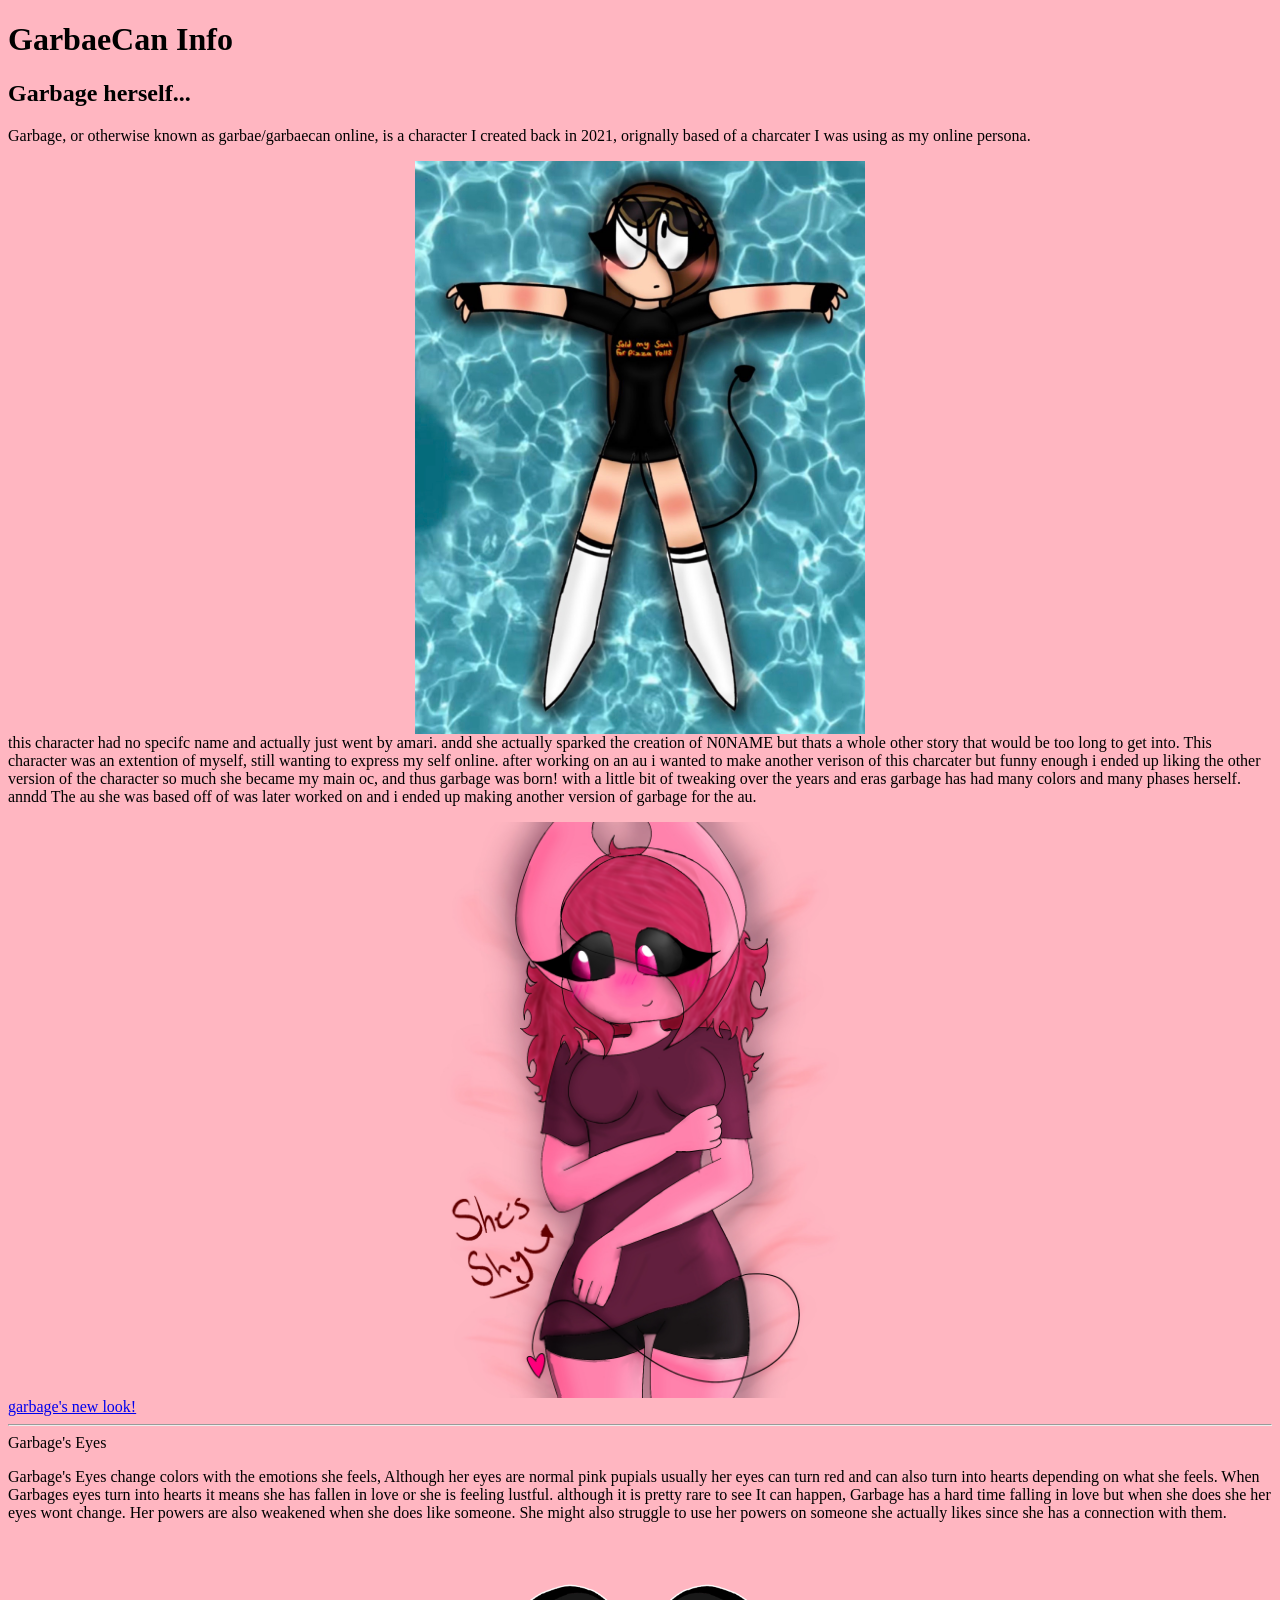
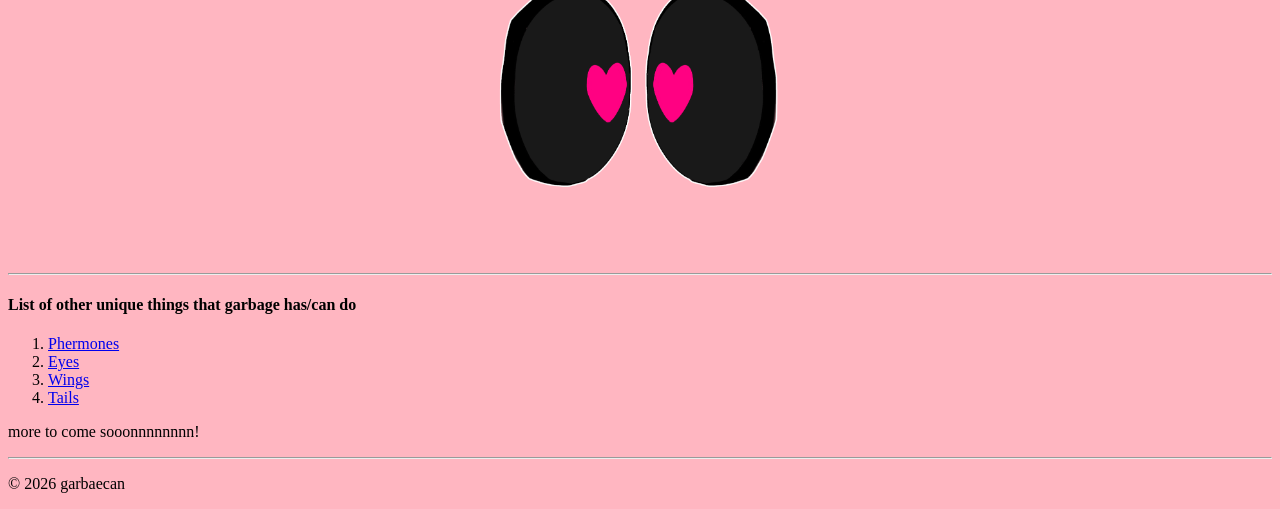
<file: index.html>
<!doctype html>
<html>
    <head>
        <meta charset="utf-8"
        <meta name="viewport" content="width=device-width, initial-scale=1">
        <title>GarbaeCan</title>
        <style>
            body {background-color:lightpink;}
                img {
    display: block;
    margin: 0 auto;
  }
   
        </style>
</head>

<body>
    <h1>GarbaeCan Info</h1>
    <h2>Garbage herself...</h2>
    <p>Garbage, or otherwise known as garbae/garbaecan online, is a character I created back in 2021, orignally based of a charcater I was using as my online persona. </p>
<img src="photos/pregarbae.jpg" class="center"
img{display:block;
                 margin: 20px auto 
                 width="450"}
                
                 
                 
                
<p> this character had no specifc name and actually just went by amari.
    andd she actually sparked the creation of N0NAME but thats a whole other story that would be too long to get into.
     This character was an extention of myself, still wanting to express my self online. after working on an au i wanted to make another verison of this charcater but funny enough i ended up liking the other version of the character so much she became my main oc, and thus garbage was born! with a little bit of tweaking over the years and eras garbage has had many colors and many phases herself.
    anndd The au she was based off of was later worked on and i ended up making another version of garbage for the au.</p>
   
    <img src="photos/garbageisshy.jpg" class="center" 
   img{display:block;
                 margin: 20px auto
                width="400"}
    <liv><a href="https://ko-fi.com/i/IR6R41A8TD5" target="_blank">garbage's new look!</a></liv>
    <hr>

    <hr3>Garbage's Eyes</hr3>

    <p>Garbage's Eyes change colors with the emotions she feels, Although her eyes are normal pink pupials usually her eyes can turn red and can also turn into hearts depending on what she feels. When Garbages eyes turn into hearts it means she has fallen in love or she is feeling lustful. although it is pretty rare to see It can happen, Garbage has a hard time falling in love but when she does she her eyes wont change. Her powers are also weakened when she does like someone. She might also struggle to use her powers on someone she actually likes since she has a connection with them.
<img src="photos/garbageeyespt2.PNG" alt="see!? :3" class="center"
                img{display:block;
                 margin: 20px auto 
                width="400"}
    <hr> 
    <hr>

    <h4>List of other unique things that garbage has/can do</h4>
    
    <ol>
            <li><a href="file:///Users/amairanirosales/Documents/GitHub/1st_class_project/photos/pheromones!.JPG" target="_blank">Phermones</a></li>
            <li><a href="https://sites.google.com/view/garbae/garbage?authuser=0" target="_blank">Eyes</a></li>
            <li><a href="file:///Users/amairanirosales/Documents/GitHub/1st_class_project/photos/wings!.JPG" target="_blank">Wings</a></li>
            <li><a href="file:///Users/amairanirosales/Documents/GitHub/1st_class_project/photos/tails!.JPG" target="_blank">Tails</a></li>
    </ol>
    <P>more to come sooonnnnnnnn!</P>
    <hr>
    <p>&copy; 2026 garbaecan</p>
</body>

<html
</file>
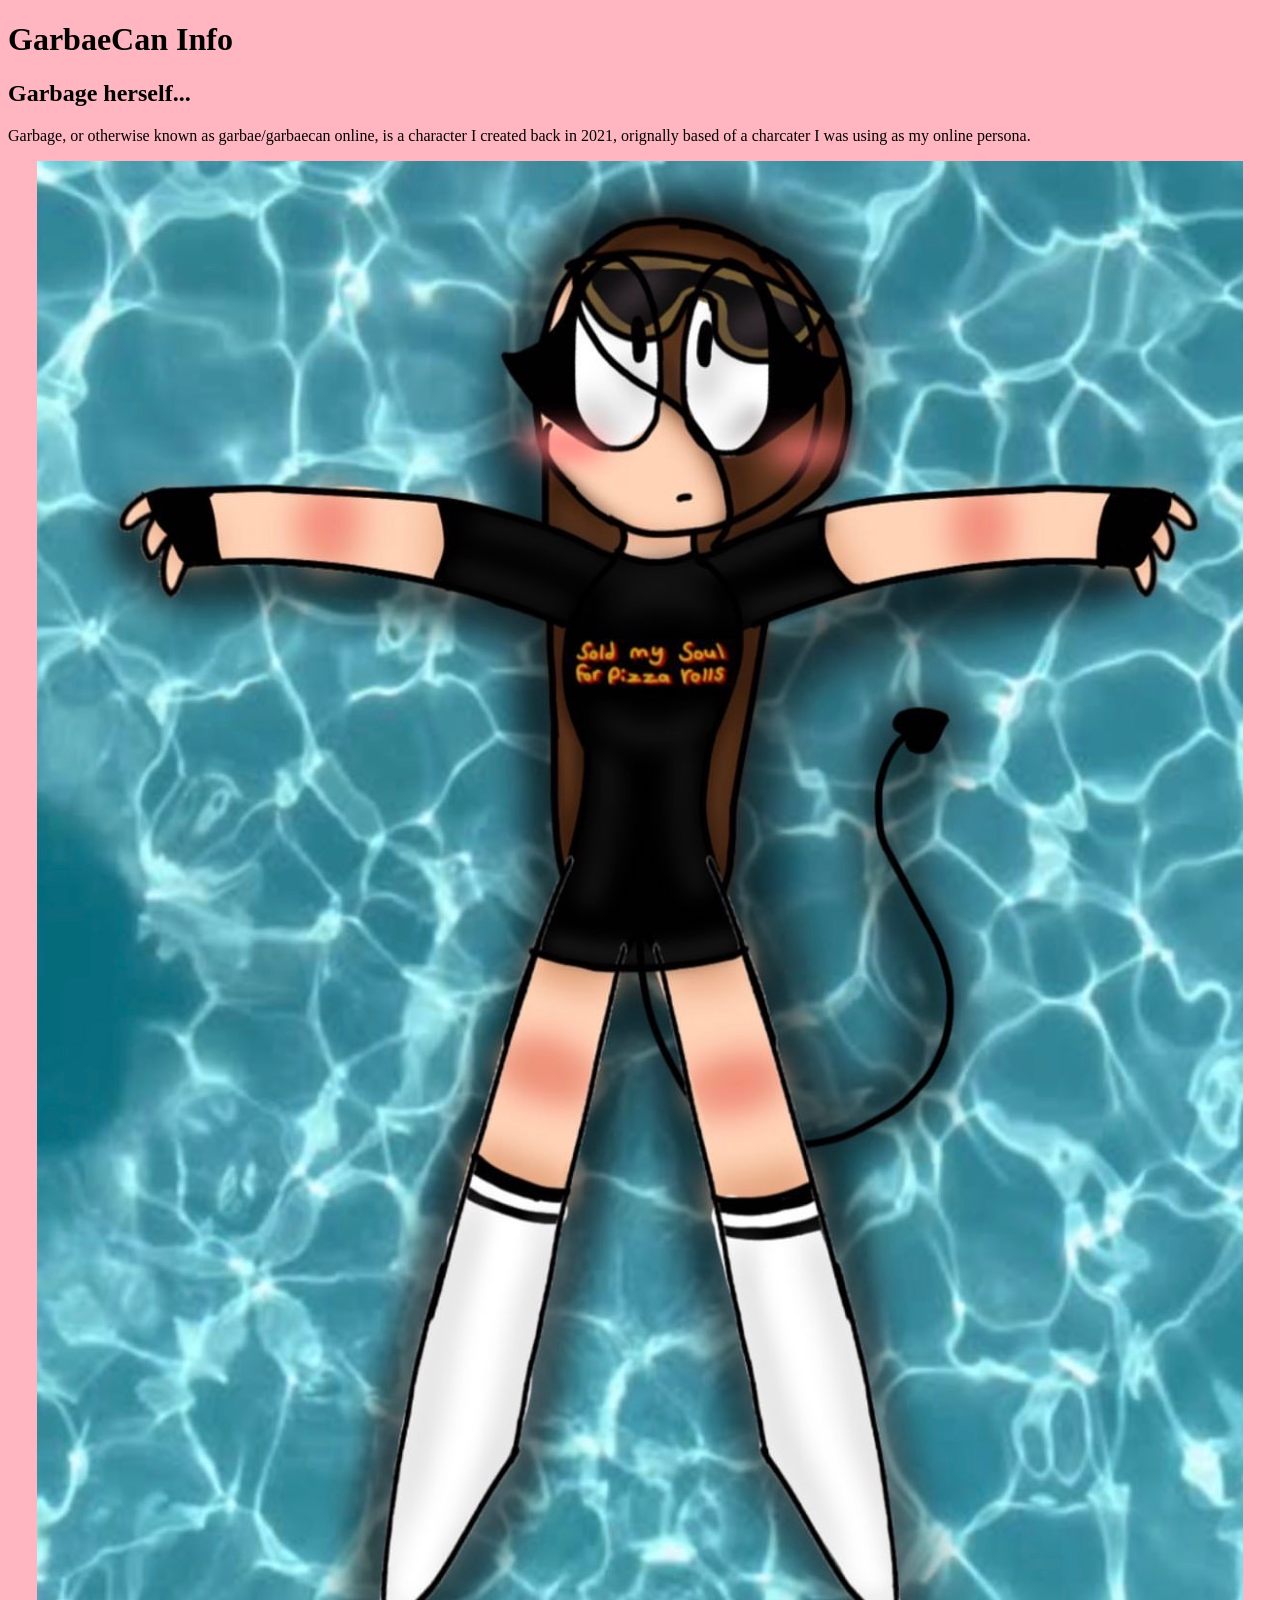
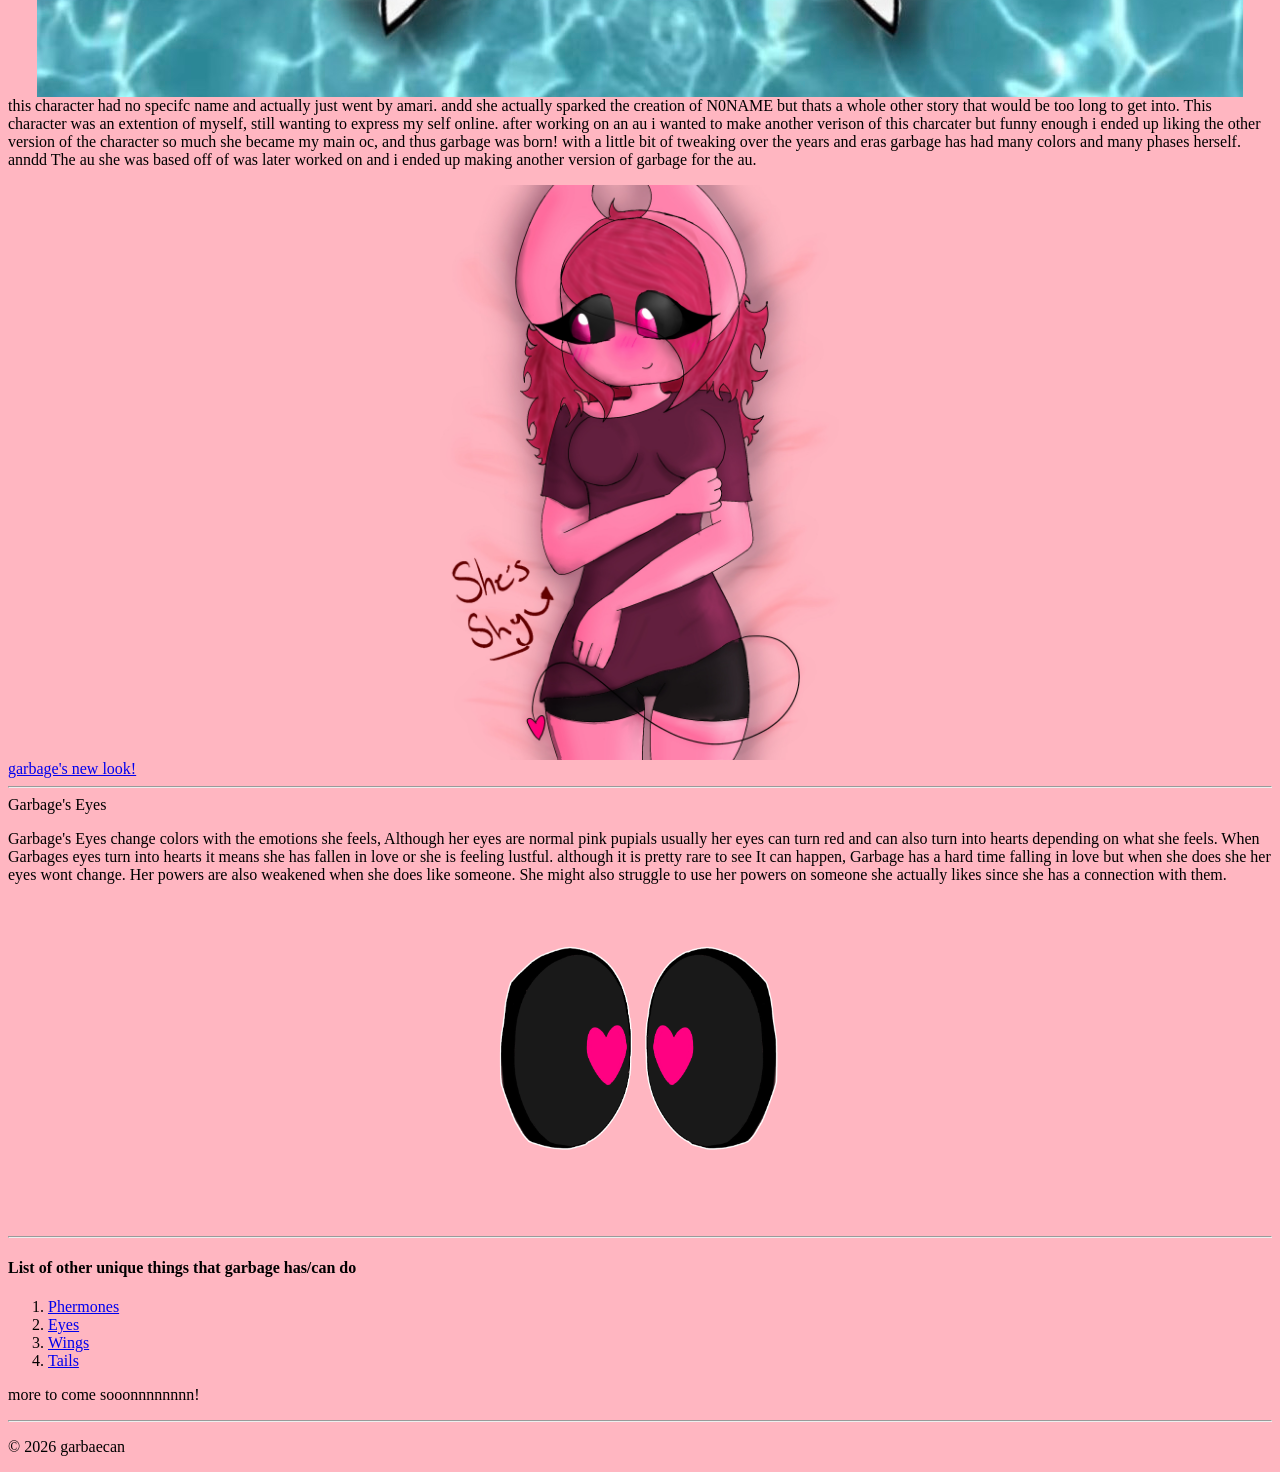
<file: project_one/index.html>
<!doctype html>
<html>
    <head>
        <meta charset="utf-8">
        <meta name="viewport" content="width=device-width, initial-scale=1">
        <title>GarbaeCan</title>
        <style>
            body {background-color:lightpink;}
                img {
    display: block;
    margin: 0 auto;
  }
   
        </style>
</head>

<body>
    <h1>GarbaeCan Info</h1>
    <h2>Garbage herself...</h2>
    <p>Garbage, or otherwise known as garbae/garbaecan online, is a character I created back in 2021, orignally based of a charcater I was using as my online persona. </p>
<img src="photos/pregarbae.jpg" class="center"
img{display:block;
                 margin: 20px auto; 
                 width: 450px;}
                
                 
                 
                
<p> this character had no specifc name and actually just went by amari.
    andd she actually sparked the creation of N0NAME but thats a whole other story that would be too long to get into.
     This character was an extention of myself, still wanting to express my self online. after working on an au i wanted to make another verison of this charcater but funny enough i ended up liking the other version of the character so much she became my main oc, and thus garbage was born! with a little bit of tweaking over the years and eras garbage has had many colors and many phases herself.
    anndd The au she was based off of was later worked on and i ended up making another version of garbage for the au.</p>
   
    <img src="photos/garbageisshy.jpg" class="center" 
   img{display:block;
                 margin: 20px auto
                width="400"}
    <liv><a href="https://ko-fi.com/i/IR6R41A8TD5" target="_blank">garbage's new look!</a></liv>
    <hr>

    <hr3>Garbage's Eyes</hr3>

    <p>Garbage's Eyes change colors with the emotions she feels, Although her eyes are normal pink pupials usually her eyes can turn red and can also turn into hearts depending on what she feels. When Garbages eyes turn into hearts it means she has fallen in love or she is feeling lustful. although it is pretty rare to see It can happen, Garbage has a hard time falling in love but when she does she her eyes wont change. Her powers are also weakened when she does like someone. She might also struggle to use her powers on someone she actually likes since she has a connection with them.
<img src="photos/garbageeyespt2.PNG" alt="see!? :3" class="center"
                img{display:block;
                 margin: 20px auto 
                width="400"}
    <hr> 
    <hr>

    <h4>List of other unique things that garbage has/can do</h4>
    
    <ol>
            <li><a href="file:///Users/amairanirosales/Documents/GitHub/1st_class_project/photos/pheromones!.JPG" target="_blank">Phermones</a></li>
            <li><a href="https://sites.google.com/view/garbae/garbage?authuser=0" target="_blank">Eyes</a></li>
            <li><a href="file:///Users/amairanirosales/Documents/GitHub/1st_class_project/photos/wings!.JPG" target="_blank">Wings</a></li>
            <li><a href="file:///Users/amairanirosales/Documents/GitHub/1st_class_project/photos/tails!.JPG" target="_blank">Tails</a></li>
    </ol>
    <P>more to come sooonnnnnnnn!</P>
    <hr>
    <p>&copy; 2026 garbaecan</p>
</body>

<html
</file>
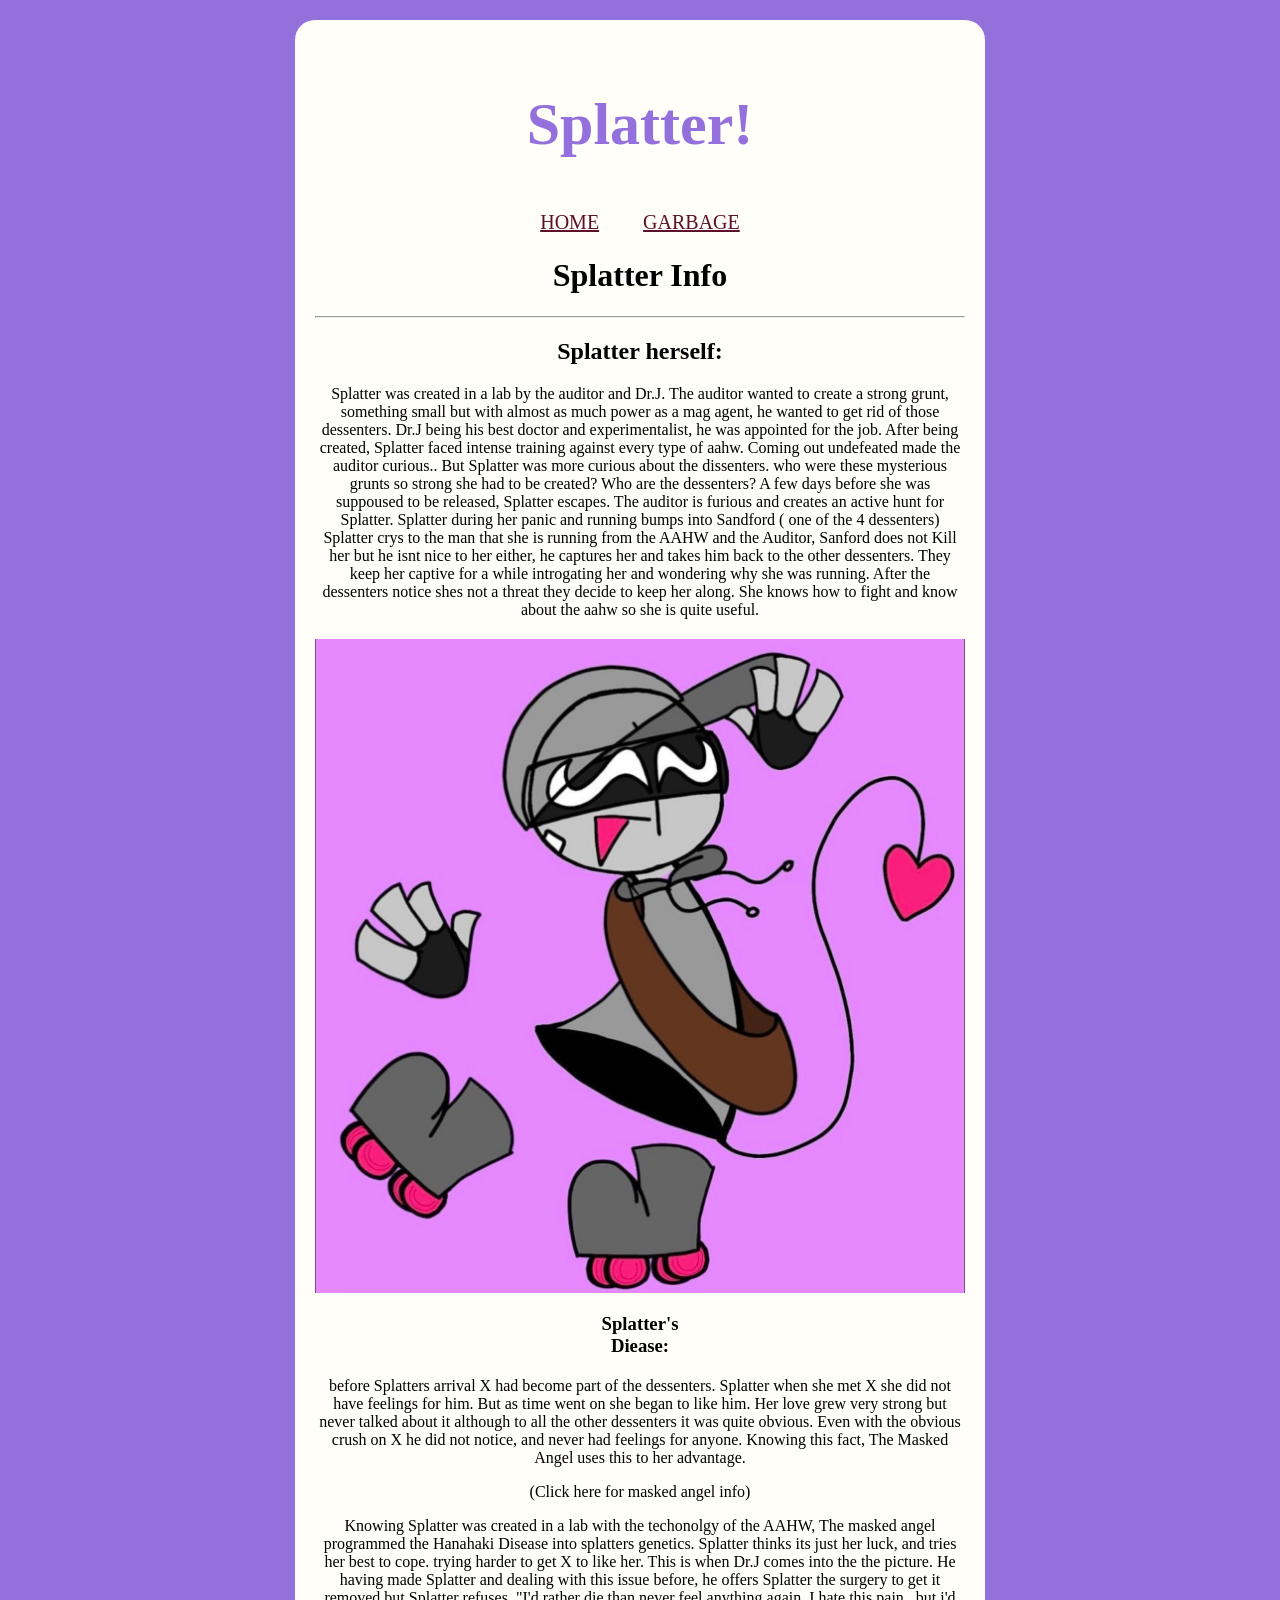
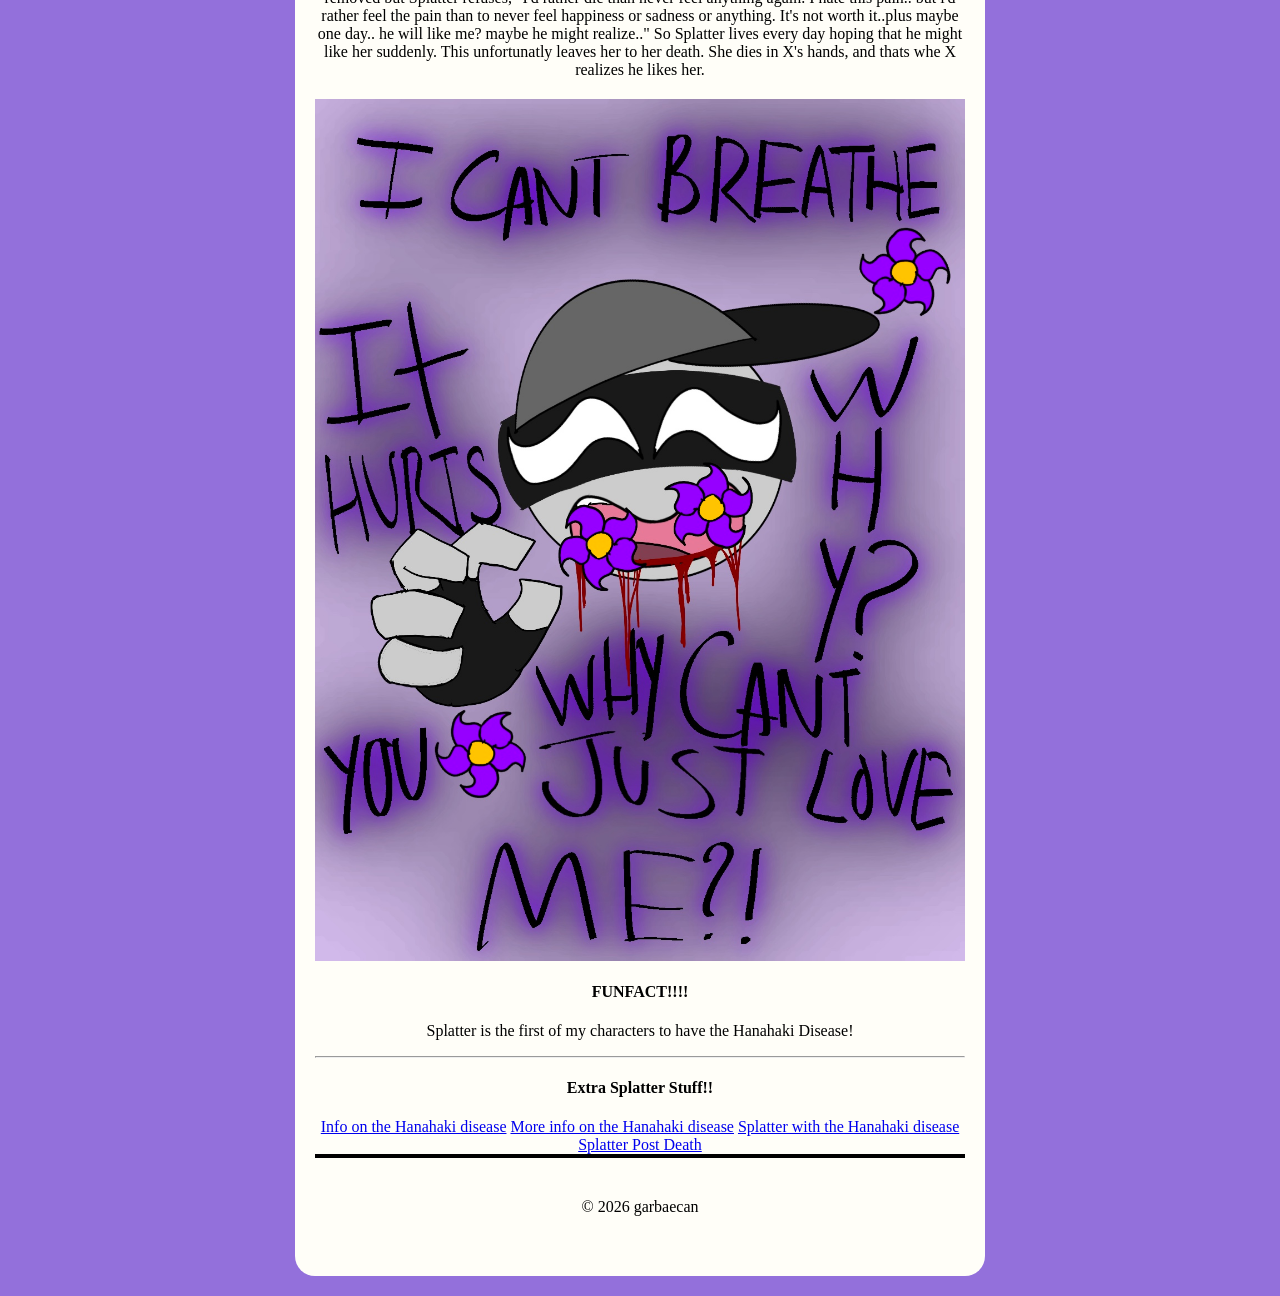
<file: project_two/index.html>
<!DOCTYPE html>
<html lang="en">
<head>
    <meta charset="utf-8">
    <meta name="viewport" content="width=device-width, initial-scale=1.0">
    <title>SPLATTER!</title>
    <link rel="stylesheet" href="css/styles_two.css">

</head>
<body>
    <div id="container">
        <header>
            <h1> Splatter!</h1>
        </header>
        <nav>
            <a href="HOME.html"> HOME</a>
            <a href="garbage_page.html">GARBAGE</a>
        </nav>
        <main>
            <h1>Splatter Info</h1>
            <hr>
            <h2> Splatter herself:</h2>
                     <p>Splatter was created in a lab by the auditor and Dr.J. The auditor wanted to create a strong grunt, something small but with almost as much power as a mag agent, he wanted to get rid of those dessenters. Dr.J being his best doctor and experimentalist, he was appointed for the job. After being created, Splatter faced intense training against every type of aahw. Coming out undefeated made the auditor curious.. But Splatter was more curious about the dissenters. who were these mysterious grunts so strong she had to be created? Who are the dessenters? A few days before she was suppoused to be released, Splatter escapes. The auditor is furious and creates an active hunt for Splatter. Splatter during her panic and running bumps into Sandford ( one of the 4 dessenters) Splatter crys to the man that she is running from the AAHW and the Auditor, Sanford does not Kill her but he isnt nice to her either, he captures her and takes him back to the other dessenters. They keep her captive for a while introgating her and wondering why she was running. After the dessenters notice shes not a threat they decide to keep her along. She knows how to fight and know about the aahw so she is quite useful. </p>
            <img src="photos_two/skatingsplat.png" atl="name ig"
                <hr>
             <h3> Splatter's Diease:</h3>
                    <p>before Splatters arrival X had become part of the dessenters. Splatter when she met X she did not have feelings for him. But as time went on she began to like him. Her love grew very strong but never talked about it although to all the other dessenters it was quite obvious. Even with the obvious crush on X he did not notice, and never had feelings for anyone. Knowing this fact, The Masked Angel uses this to her advantage.</p>
                        (Click here for masked angel info) 
                        <p> Knowing Splatter was created in a lab with the techonolgy of the AAHW, The masked angel programmed the Hanahaki Disease into splatters genetics. Splatter thinks its just her luck, and tries her best to cope. trying harder to get X to like her. This is when Dr.J comes into the the picture. He having made Splatter and dealing with this issue before, he offers Splatter the surgery to get it removed but Splatter refuses,
                            "I'd rather die than never feel anything again. I hate this pain.. but i'd rather feel the pain than to never feel happiness or sadness or anything. It's not worth it..plus maybe one day.. he will like me? maybe he might realize.." 
                         So Splatter lives every day hoping that he might like her suddenly. This unfortunatly leaves her to her death. She dies in X's hands, and thats whe X realizes he likes her.</p>
                        <img src="photos_two/Splat_Hanahaki.jpg" atl="name ig"
               <hr>       
            <h4>FUNFACT!!!!</h4>
                     <p> Splatter is the first of my characters to have the Hanahaki Disease!</p>
                    
                    <hr>
                    <h4>Extra Splatter Stuff!! </h4>
                     <liv> <a href="https://en.wikipedia.org/wiki/Hanahaki_disease" target= "_blank" >Info on the Hanahaki disease</a></liv>
                    <liv> <a href="https://einquell.fandom.com/wiki/Hanahaki_Disease" target= "_blank" >More info on the Hanahaki disease</a></liv>
                    <liv> <a href="https://drive.google.com/file/d/1usNZYV8oiKJGS3EH30nn7Sc330GD3l12/view?usp=sharing" target= "_blank" >Splatter with the Hanahaki disease </a></liv>
                    <liv><a href="https://drive.google.com/file/d/1LqNHNmK9i-xbi2_N_z2PFGM6kHTRg0s4/view?usp=sharing" target="_blank" >Splatter Post Death</a></liv>

        </main>
        <footer> &copy; 2026 garbaecan</footer>
    </div> 
</body>

</html>
</file>
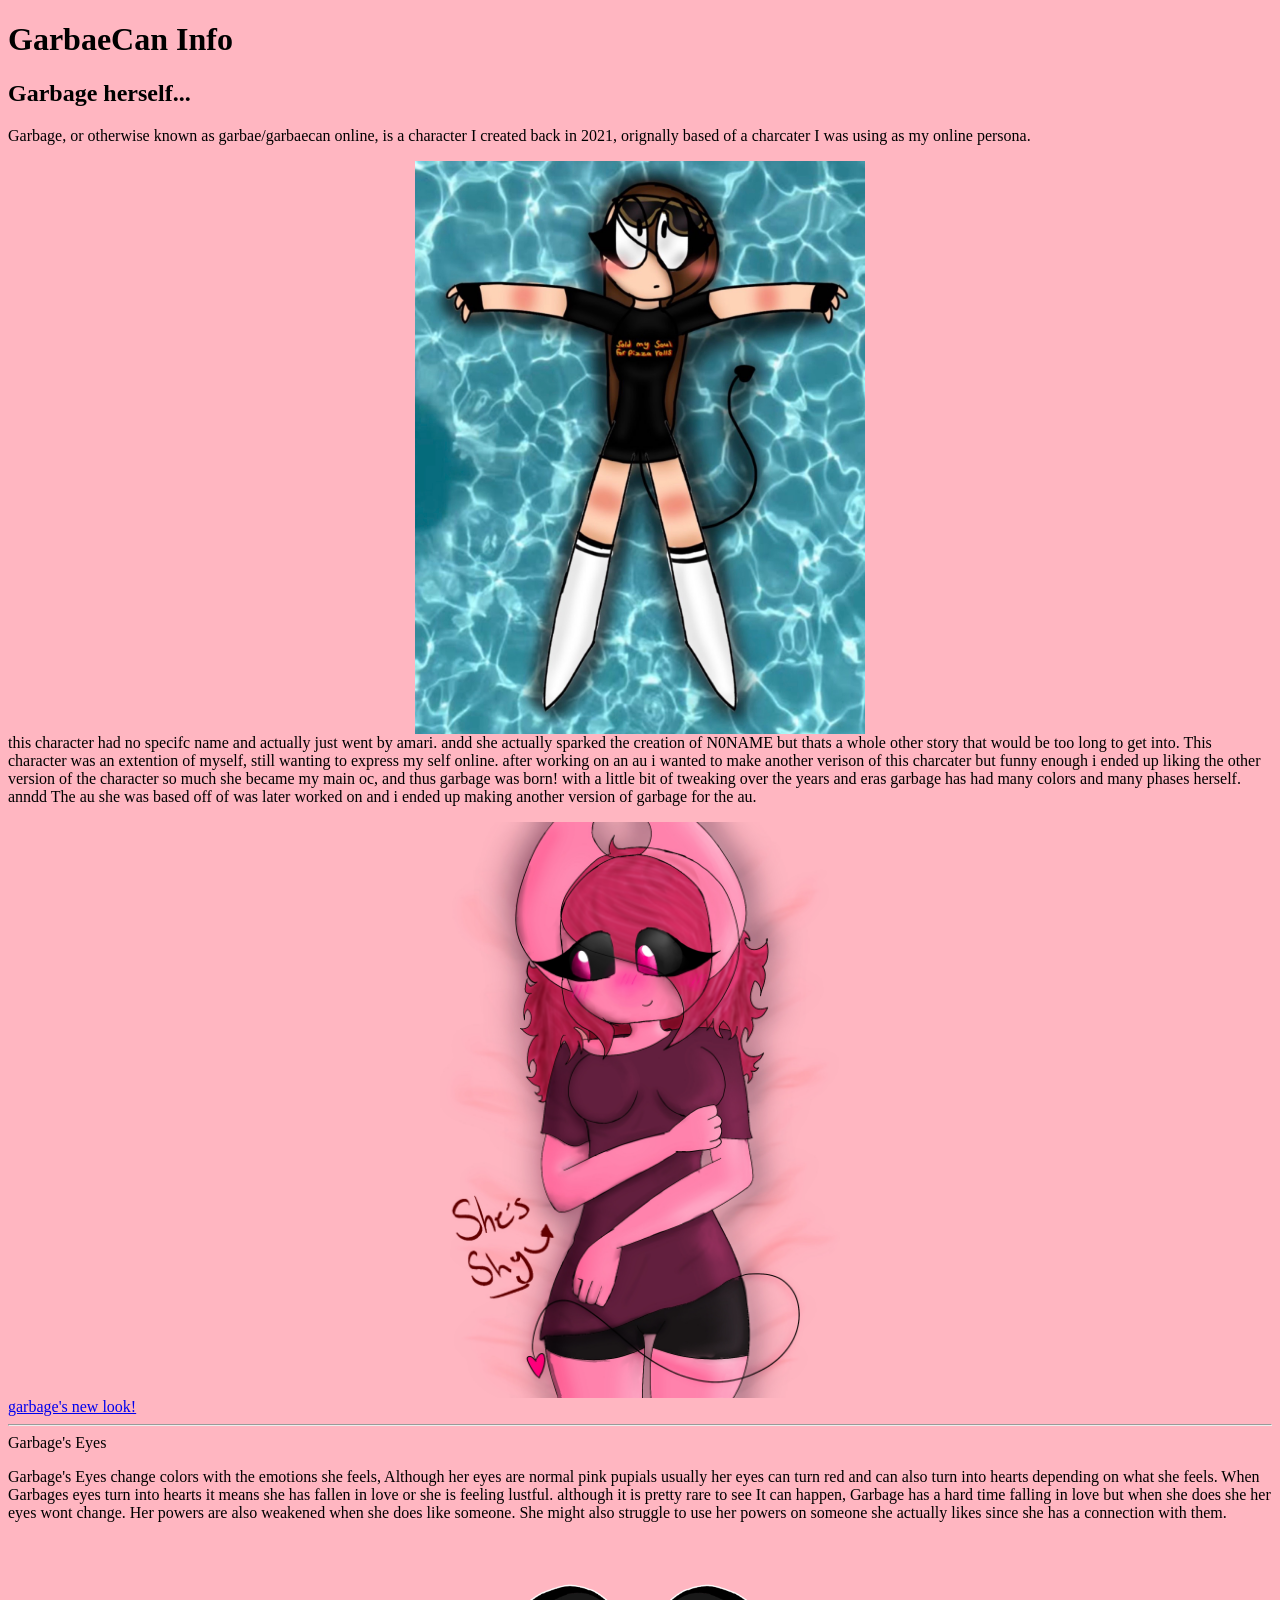
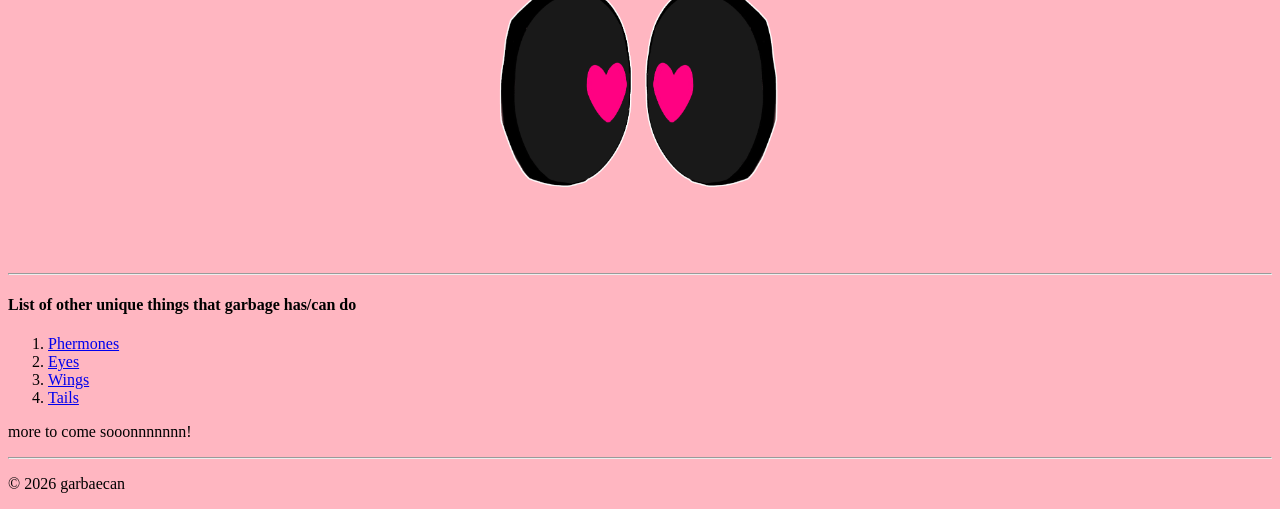
<file: webdesign/index.html>
<!doctype html>
<html>
    <head>
        <meta charset="utf-8"
        <meta name="viewport" content="width=device-width, initial-scale=1">
        <title>GarbaeCan</title>
        <style>
            body {background-color:lightpink;}
                img {
    display: block;
    margin: 0 auto;
  }
   
        </style>
</head>

<body>
    <h1>GarbaeCan Info</h1>
    <h2>Garbage herself...</h2>
    <p>Garbage, or otherwise known as garbae/garbaecan online, is a character I created back in 2021, orignally based of a charcater I was using as my online persona. </p>
<img src="photos/pregarbae.jpg" class="center"
img{display:block;
                 margin: 20px auto 
                 width="450"}
                
                 
                 
                
<p> this character had no specifc name and actually just went by amari.
    andd she actually sparked the creation of N0NAME but thats a whole other story that would be too long to get into.
     This character was an extention of myself, still wanting to express my self online. after working on an au i wanted to make another verison of this charcater but funny enough i ended up liking the other version of the character so much she became my main oc, and thus garbage was born! with a little bit of tweaking over the years and eras garbage has had many colors and many phases herself.
    anndd The au she was based off of was later worked on and i ended up making another version of garbage for the au.</p>
   
    <img src="photos/garbageisshy.jpg" class="center" 
   img{display:block;
                 margin: 20px auto
                width="400"}
    <liv><a href="https://ko-fi.com/i/IR6R41A8TD5" target="_blank">garbage's new look!</a></liv>
    <hr>

    <hr3>Garbage's Eyes</hr3>

    <p>Garbage's Eyes change colors with the emotions she feels, Although her eyes are normal pink pupials usually her eyes can turn red and can also turn into hearts depending on what she feels. When Garbages eyes turn into hearts it means she has fallen in love or she is feeling lustful. although it is pretty rare to see It can happen, Garbage has a hard time falling in love but when she does she her eyes wont change. Her powers are also weakened when she does like someone. She might also struggle to use her powers on someone she actually likes since she has a connection with them.
<img src="photos/garbageeyespt2.PNG" alt="see!? :3" class="center"
                img{display:block;
                 margin: 20px auto 
                width="400"}
    <hr> 
    <hr>

    <h4>List of other unique things that garbage has/can do</h4>
    
    <ol>
            <li><a href="file:///Users/amairanirosales/Documents/GitHub/1st_class_project/photos/pheromones!.JPG" target="_blank">Phermones</a></li>
            <li><a href="https://sites.google.com/view/garbae/garbage?authuser=0" target="_blank">Eyes</a></li>
            <li><a href="file:///Users/amairanirosales/Documents/GitHub/1st_class_project/photos/wings!.JPG" target="_blank">Wings</a></li>
            <li><a href="file:///Users/amairanirosales/Documents/GitHub/1st_class_project/photos/tails!.JPG" target="_blank">Tails</a></li>
    </ol>
    <P>more to come sooonnnnnnn!</P>
    <hr>
    <p>&copy; 2026 garbaecan</p>
</body>

<html
</file>
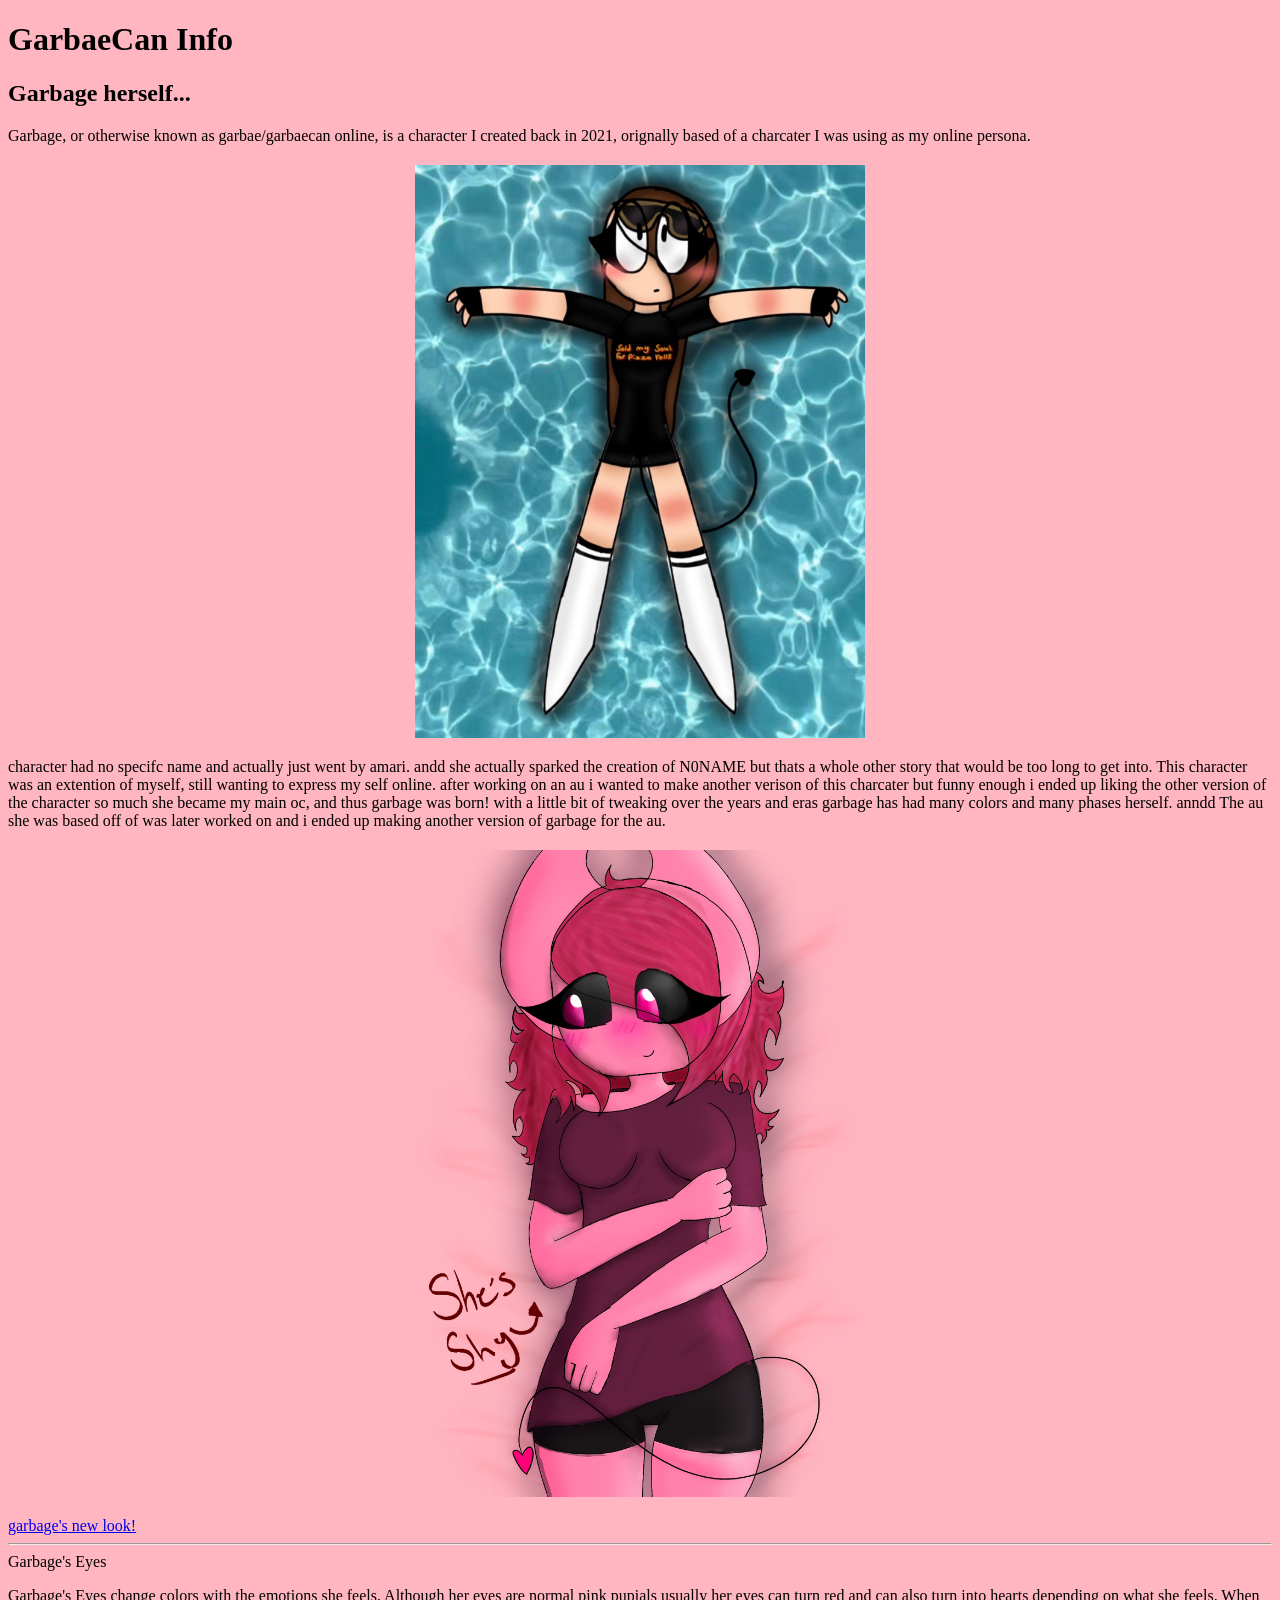
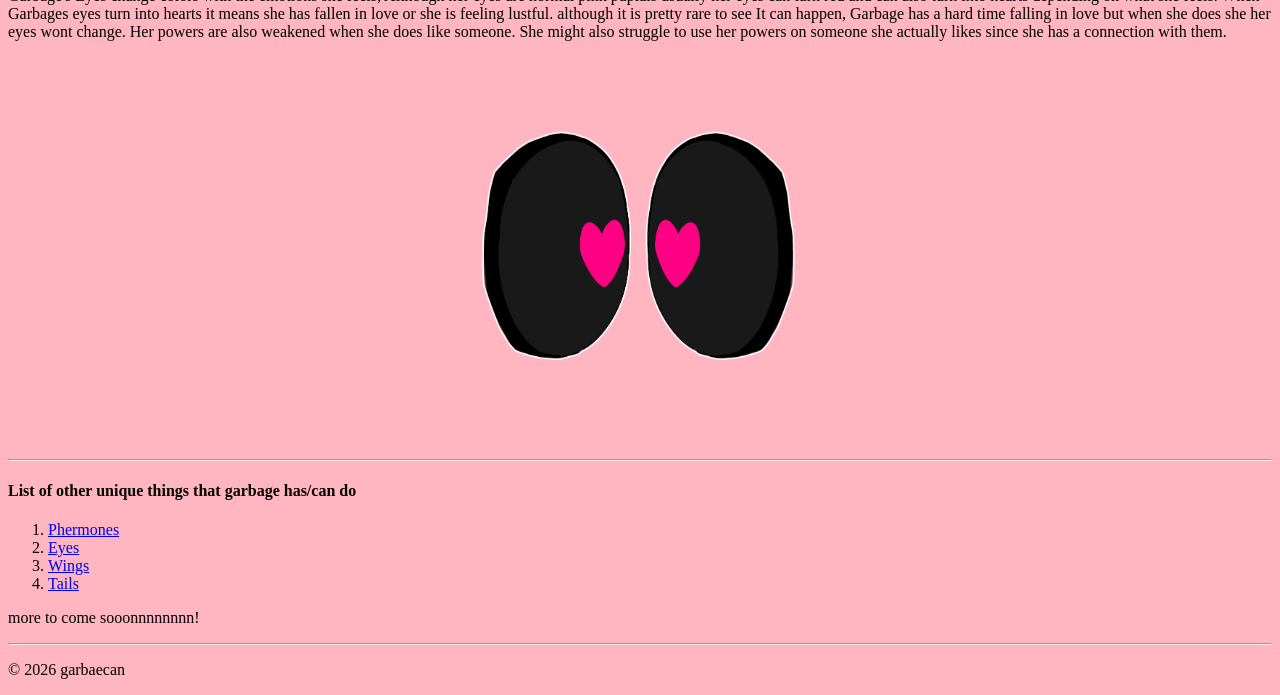
<file: project_two/project_one/index.html>
<!doctype html>
<html>
    <head>
        <meta charset="utf-8">
        <meta name="viewport" content="width=device-width, initial-scale=1">
        <title>GarbaeCan</title>
        <style>
            body {background-color:lightpink;}
                img {
    display: block;
    margin: 0 auto;
  }

  img{display:block; 
                 margin: 20px auto; 
                 width: 450px;
                
                }
               
   
        </style>
</head>

<body>
    <h1>GarbaeCan Info</h1>
    <h2>Garbage herself...</h2>
    <p>Garbage, or otherwise known as garbae/garbaecan online, is a character I created back in 2021, orignally based of a charcater I was using as my online persona. </p>
<img src="photos/pregarbae.jpg" 
                 
                 
                
    <p>character had no specifc name and actually just went by amari.
    andd she actually sparked the creation of N0NAME but thats a whole other story that would be too long to get into.
     This character was an extention of myself, still wanting to express my self online. after working on an au i wanted to make another verison of this charcater but funny enough i ended up liking the other version of the character so much she became my main oc, and thus garbage was born! with a little bit of tweaking over the years and eras garbage has had many colors and many phases herself.
    anndd The au she was based off of was later worked on and i ended up making another version of garbage for the au.</p>
   
    <img src="photos/garbageisshy.jpg" class="center" 
   img{display:block;
                 margin: 20px auto
                width="400"}
    <liv><a href="https://ko-fi.com/i/IR6R41A8TD5" target="_blank">garbage's new look!</a></liv>
    <hr>

    <hr3>Garbage's Eyes</hr3>

    <p>Garbage's Eyes change colors with the emotions she feels, Although her eyes are normal pink pupials usually her eyes can turn red and can also turn into hearts depending on what she feels. When Garbages eyes turn into hearts it means she has fallen in love or she is feeling lustful. although it is pretty rare to see It can happen, Garbage has a hard time falling in love but when she does she her eyes wont change. Her powers are also weakened when she does like someone. She might also struggle to use her powers on someone she actually likes since she has a connection with them.
<img src="photos/garbageeyespt2.PNG" alt="see!? :3" class="center"
                img{display:block;
                 margin: 20px auto 
                width: 400px;}
    <hr> 
    <hr>

    <h4>List of other unique things that garbage has/can do</h4>
    
    <ol>
            <li><a href="file:///Users/amairanirosales/Documents/GitHub/1st_class_project/photos/pheromones!.JPG" target="_blank">Phermones</a></li>
            <li><a href="https://sites.google.com/view/garbae/garbage?authuser=0" target="_blank">Eyes</a></li>
            <li><a href="file:///Users/amairanirosales/Documents/GitHub/1st_class_project/photos/wings!.JPG" target="_blank">Wings</a></li>
            <li><a href="file:///Users/amairanirosales/Documents/GitHub/1st_class_project/photos/tails!.JPG" target="_blank">Tails</a></li>
    </ol>
    <P>more to come sooonnnnnnnn!</P>
    <hr>
    <p>&copy; 2026 garbaecan</p>
</body>

<html
</file>
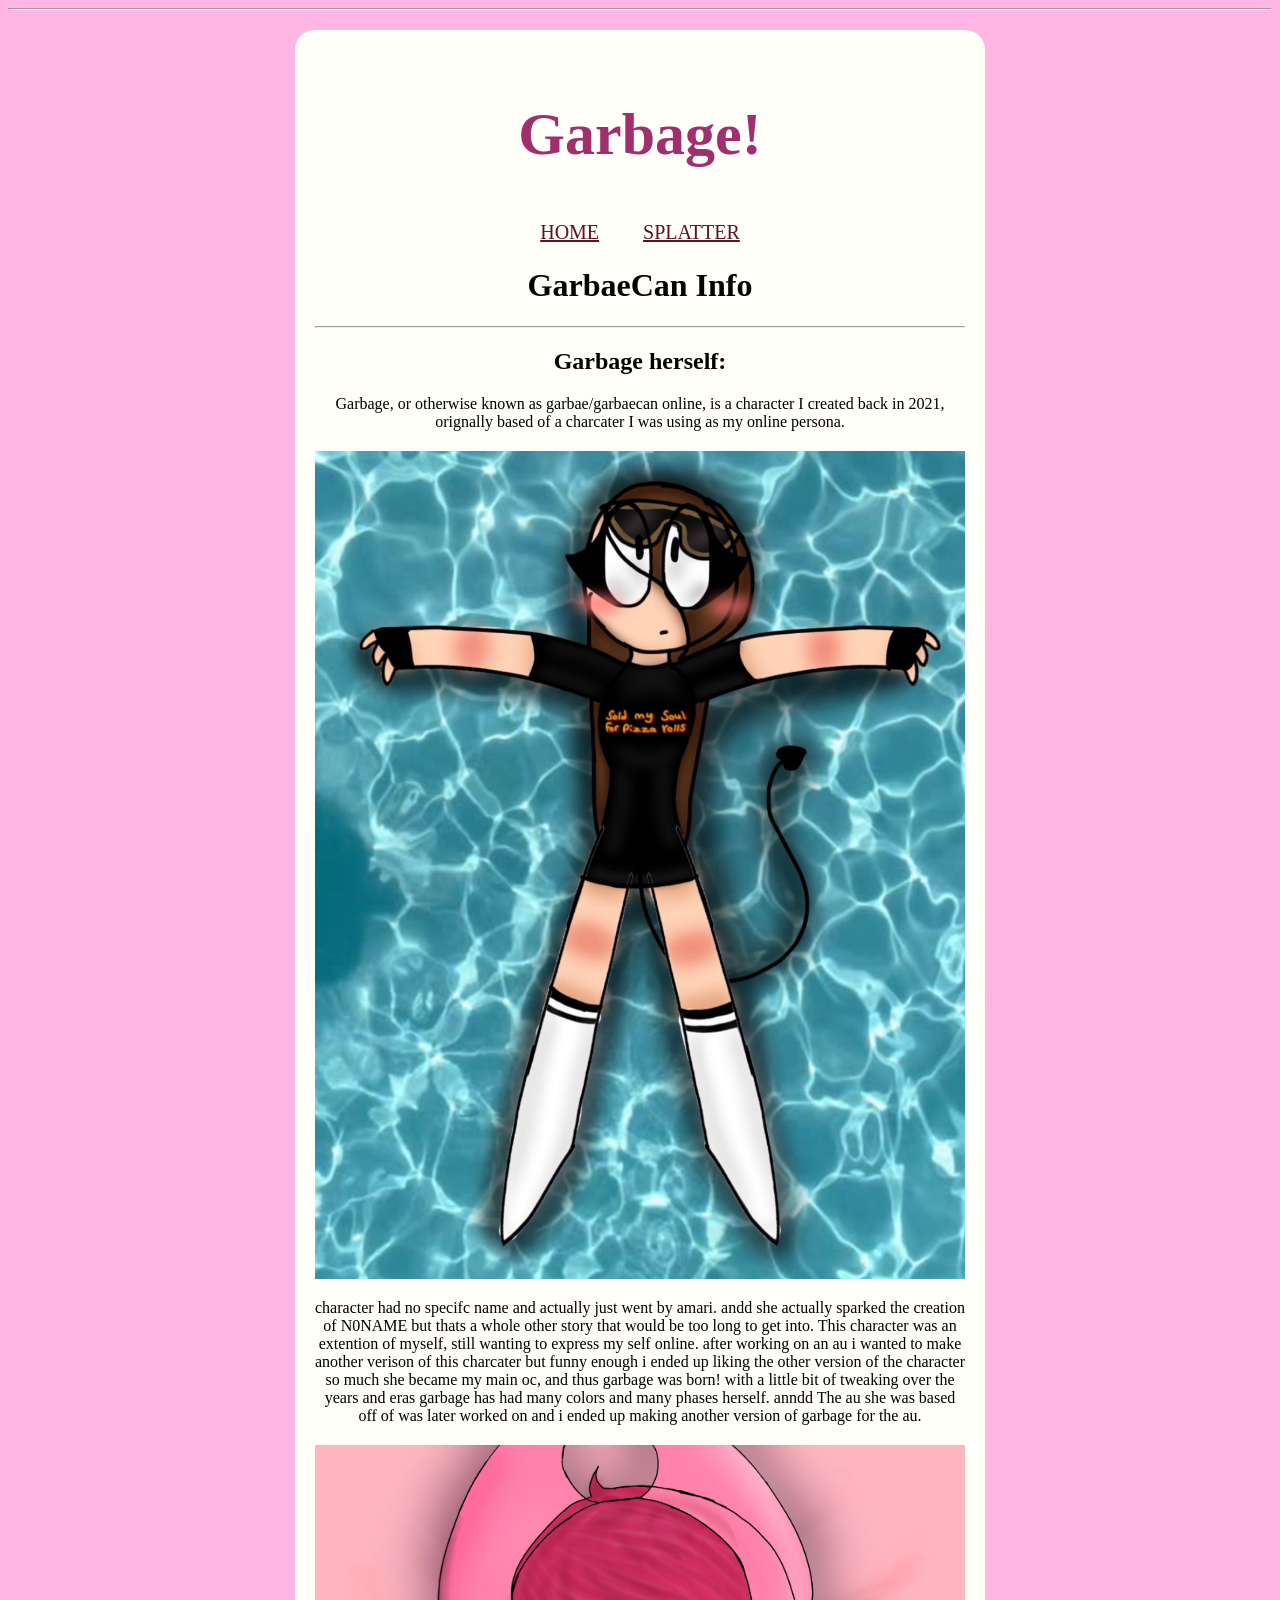
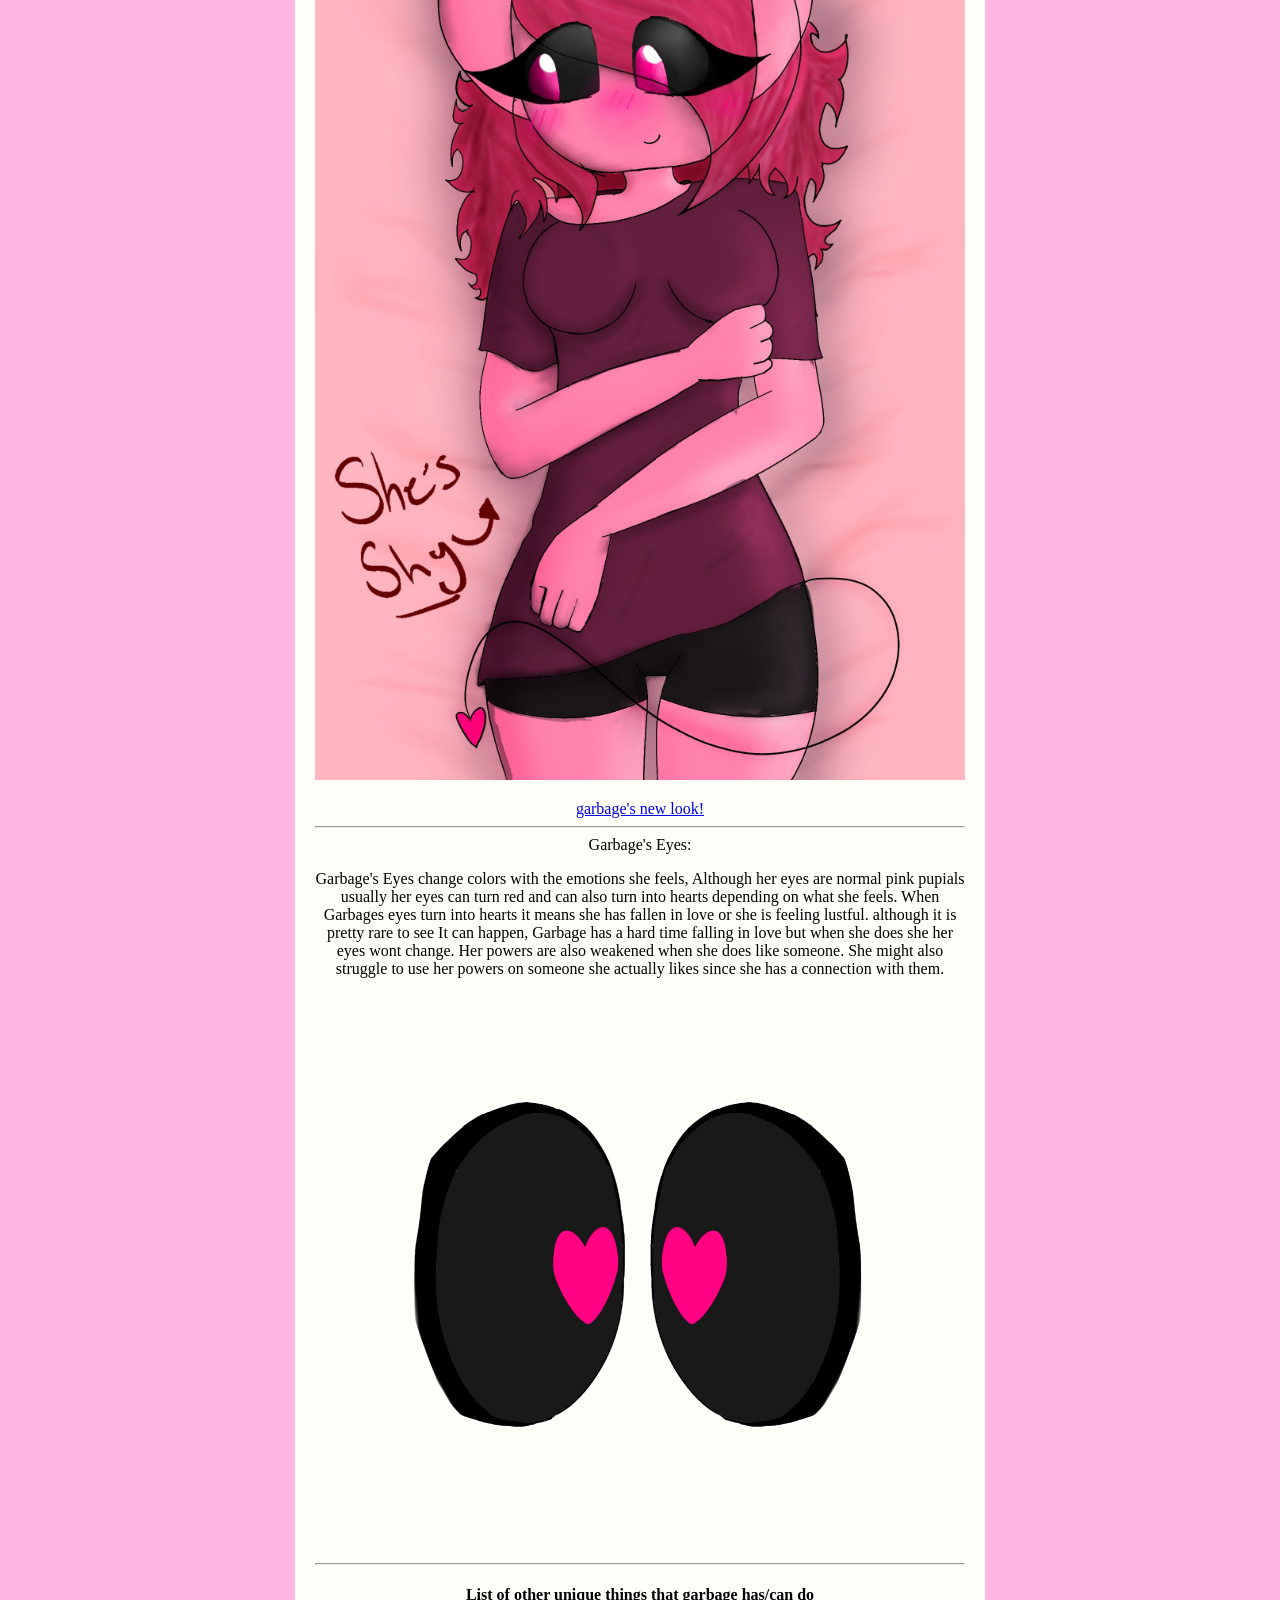
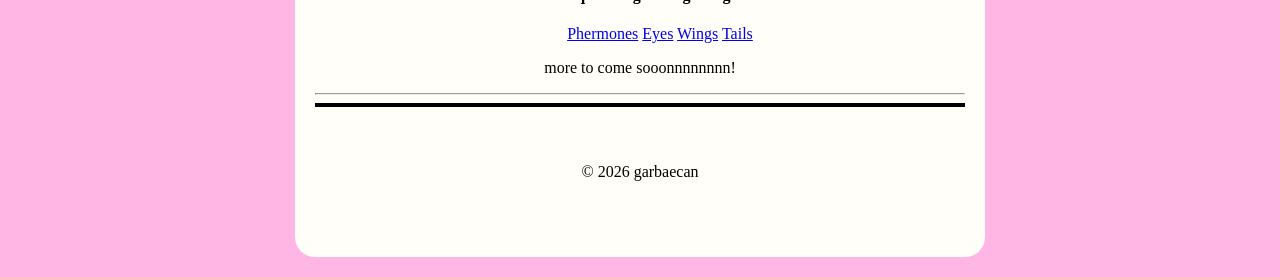
<file: project_two/garbage_page.html>
<!DOCTYPE html>
<html lang="en">
<head>
    <meta charset="utf-8">
    <meta name="viewport" content="width=device-width, initial-scale=1.0">
    <title>GARBAGE</title>
    <link rel="stylesheet" href="css/styles.css">
</head>
<hr>
<body>
     <div id="container">
        <header>
            <h1> Garbage!</h1>
        </header>
        <nav>
            <a href="HOME.html">HOME</a>
            <a href="index.html"> SPLATTER</a>
        </nav>
    <h1>GarbaeCan Info</h1>
    <hr>
    <h2>Garbage herself:</h2>
    <p>Garbage, or otherwise known as garbae/garbaecan online, is a character I created back in 2021, orignally based of a charcater I was using as my online persona. </p>
<img src="photos_two/pregarbae.jpg" 
                 
                 
                
    <p>character had no specifc name and actually just went by amari.
    andd she actually sparked the creation of N0NAME but thats a whole other story that would be too long to get into.
     This character was an extention of myself, still wanting to express my self online. after working on an au i wanted to make another verison of this charcater but funny enough i ended up liking the other version of the character so much she became my main oc, and thus garbage was born! with a little bit of tweaking over the years and eras garbage has had many colors and many phases herself.
    anndd The au she was based off of was later worked on and i ended up making another version of garbage for the au.</p>
   
    <img src="photos_two/garbageisshy.jpg" class="center" 
                img{display:block;
                 margin: 20px auto
                width: 400px; }
    <liv><a href="https://ko-fi.com/i/IR6R41A8TD5" target="_blank">garbage's new look!</a></liv>
    <hr>

    <hr3>Garbage's Eyes:</hr3>

    <p>Garbage's Eyes change colors with the emotions she feels, Although her eyes are normal pink pupials usually her eyes can turn red and can also turn into hearts depending on what she feels. When Garbages eyes turn into hearts it means she has fallen in love or she is feeling lustful. although it is pretty rare to see It can happen, Garbage has a hard time falling in love but when she does she her eyes wont change. Her powers are also weakened when she does like someone. She might also struggle to use her powers on someone she actually likes since she has a connection with them.
<img src="photos_two/garbageeyespt2.PNG" alt="see!? :3" class="center"
                img{display:block;
                 margin: 20px auto 
                width: 400px;}
    <hr> 
    <hr>

    <h4>List of other unique things that garbage has/can do</h4>
    
    <ol>
            <liv><a href="file:///Users/amairanirosales/Documents/GitHub/1st_class_project/photos/pheromones!.JPG" target="_blank">Phermones</a></liv>

            <liv><a href="https://sites.google.com/view/garbae/garbage?authuser=0" target="_blank">Eyes</a></liv>
            
            <liv><a href="file:///Users/amairanirosales/Documents/GitHub/1st_class_project/photos/wings!.JPG" target="_blank">Wings</a></liv>
            
            <liv><a href="file:///Users/amairanirosales/Documents/GitHub/1st_class_project/photos/tails!.JPG" target="_blank">Tails</a></liv>
    </ol>
    <P>more to come sooonnnnnnnn!</P>
    <hr>
    <footer>
    <p>&copy; 2026 garbaecan</p>
    </footer>
</body>

<html
</file>
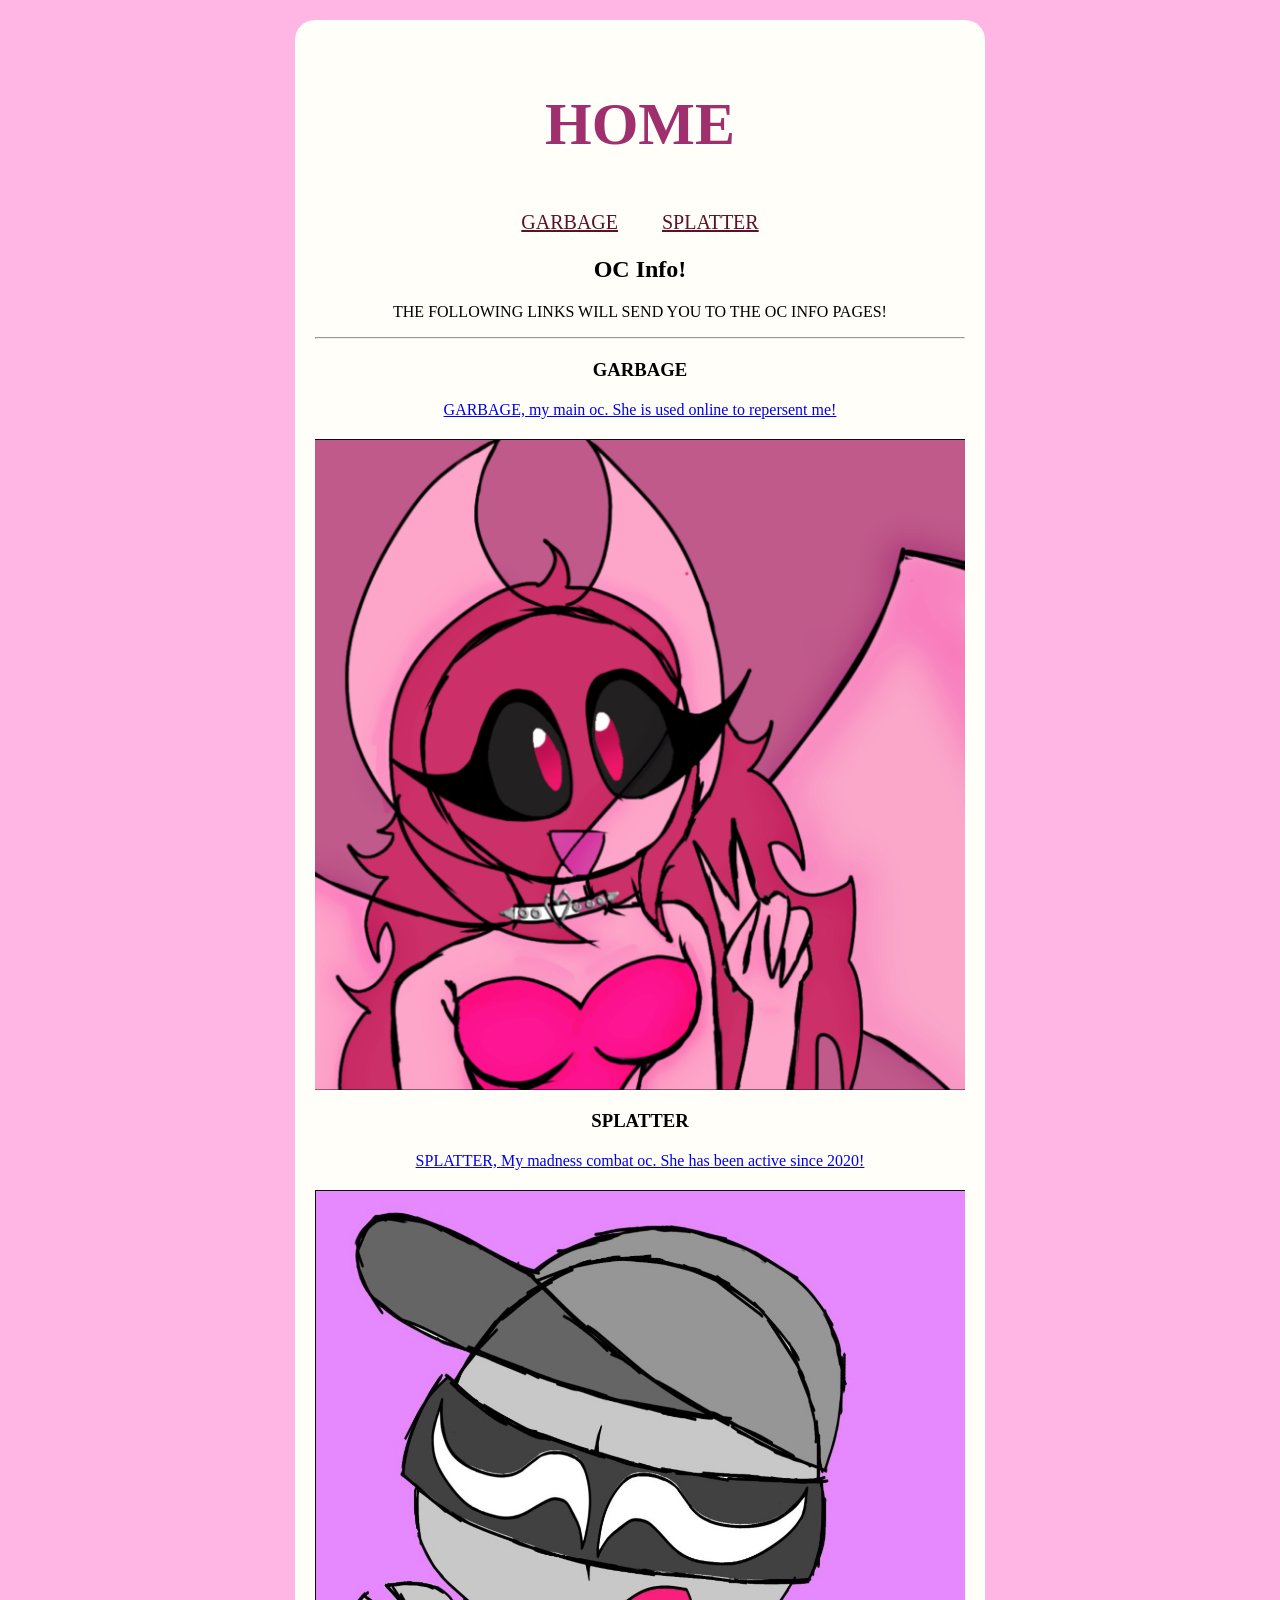
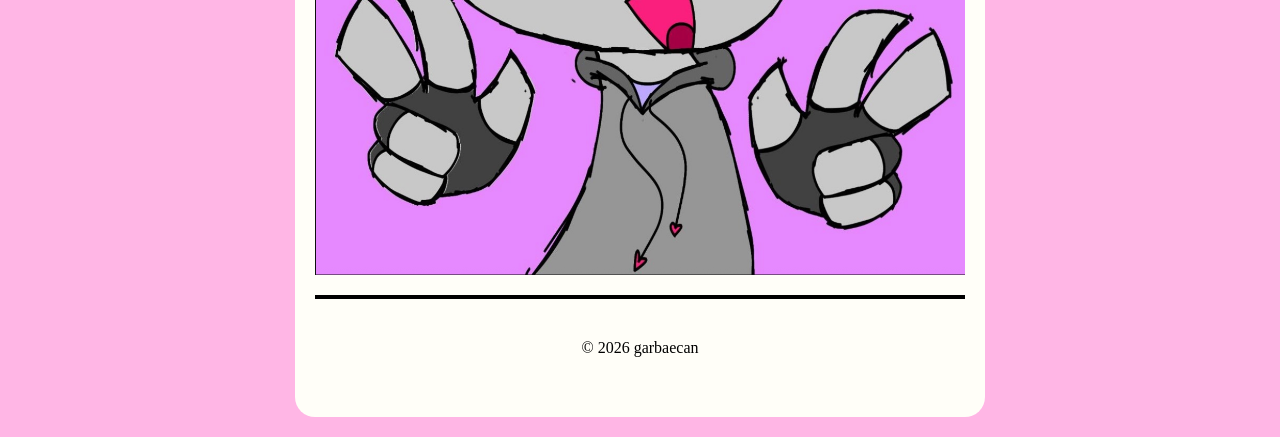
<file: project_two/HOME.html>
<!DOCTYPE html>
<html lang="en">
<head>
    <meta charset="utf-8">
    <meta name="viewport" content="width=device-width, initial-scale=1.0">
    <title>GARBAGECAN HOME</title>
    <link rel="stylesheet" a href="css/styles.css">
</head>
<body>
    <div id="container">
        <header>
            <h1> HOME</h1>
        </header>
        <nav>
            <a href="garbage_page.html">GARBAGE</a>
            <a href="index.html"> SPLATTER</a>
        </nav>
        <main>
            <h2> OC Info!</h2>
            <p>THE FOLLOWING LINKS WILL SEND YOU TO THE OC INFO PAGES! </p>
            
            <hr>

            <h3>GARBAGE</h3>
             <a href="garbage_page.html">GARBAGE, my main oc. She is used online to repersent me!</a>
            <img src="photos_two/garbagepfp.png" alt="ClICK ABOVE FOR GARBAGE!!!"
            <hr>    

            <h3>SPLATTER</h3>
            <a href="index.html"> SPLATTER, My madness combat oc. She has been active since 2020!</a>
            <img src="photos_two/splatpfp.png" alt="CLICK ABOVE FOR SPLATTER!!!"
            <hr>  

        </main>
        <footer> &copy; 2026 garbaecan</footer>
    </div>
</body>

</html>
</file>
<file: project_two/css/styles_two.css>
body  { 
    background-color: mediumpurple;
}

img {
    display: block;
    margin: 20px auto;
    width: 100%;
}

#container {
    background-color: rgb(255, 254, 248);
    width: 650px;
    margin:20px auto;
    border: 2px soild black;
    padding: 20px;
    border-radius: 20px;
    text-align: center;

}

header {
    text-align: center;
    padding: 50px;
}

header h1 {
    color: mediumpurple;
    font-size: 60px;
    margin: 0%;
    
}
    
nav {
    text-align: center;
    border-top: 4px soild black;
    border-bottom: 4px soild black;
    padding: 2px;
}

nav a {

    text-align: center;
    color: rgb(92, 16, 41);
    font-size: 20px;
    margin: 0 20px;

}

nav a:hover {
    color: deeppink;
    text-decoration: none;
    text-align: center;
}

main h2{
text-align: center;
display: block;
margin: 20px auto;
width: 200px;

}

main h3{
display: block;
margin: 20px auto;
width: 100px;

}

footer {
padding: 40px 0;
text-align: center;
border-top: 4px solid ;
}
</file>
<file: project_two/css/styles.css>
body  { 
    background-color: rgb(255, 182, 229);
}

img {
    display: block;
    margin: 20px auto;
    width: 100%;
}

#container {
    background-color: rgb(255, 254, 248);
    width: 650px;
    margin:20px auto;
    border: 2px soild black;
    padding: 20px;
    border-radius: 20px;
    text-align: center;

}

header {
    text-align: center;
    padding: 50px;
}

header h1 {
    color: rgb(159, 47, 109);
    font-size: 60px;
    margin: 0%;
    
}
    
nav {
    text-align: center;
    border-top: 4px soild black;
    border-bottom: 4px soild black;
    padding: 2px;
}

nav a {
    text-align: center;
    color: rgb(92, 16, 41);
    font-size: 20px;
    margin: 0 20px;

}

nav a:hover {
    text-align: center;
    color: deeppink;
    text-decoration: none;
}

main h2{

display: block;
margin: 20px auto;
width: 200px;

}

main h3{

display: block;
margin: 20px auto;
width: 100px;

}

footer {
padding: 40px 0;
text-align: center;
border-top: 4px solid ;
}
</file>
